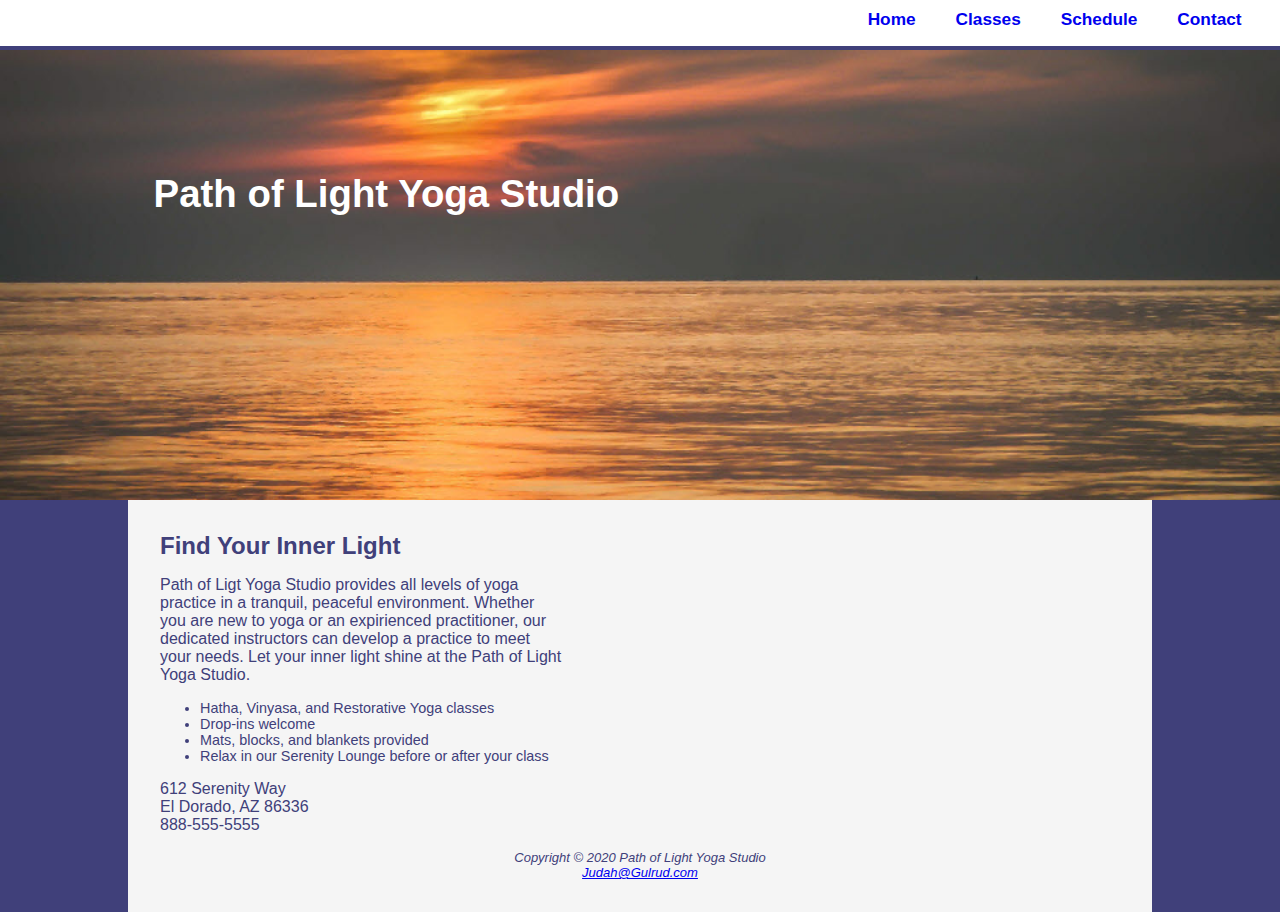
<file: index.html>
<html>
    <head>
        <title>Path of light Yoga Studios</title>
       <link rel="stylesheet" href="yoga.css">
       <meta name="viewport"content="width=device-width,initial-scale=1.0">
       <meta name="description" content="We offer many classes to help with flexabilty,strength,and relaxation. Check out our schedule to find a time that works for you.">
    </head>
       <body>
            <nav>
                <ul>
                    <li><a href=index.html>Home</a></li>
                    <li><a href=Classes.html>Classes</a></li>
                    <li><a href=Schedule.html> Schedule</a></li> 
                    <li><a href=Contact.html>Contact</a></li>
                </ul>
                
            </nav>  
            <header class="home"><h1>Path of Light Yoga Studio</h1></p>
            </header>
            <div id="wrapper">
            <main>
                <h2>Find Your Inner Light</h2>
                <p>Path of Ligt Yoga Studio provides all levels of yoga<br>
                practice in a tranquil, peaceful environment. Whether<br>
                  you are new to yoga or an expirienced practitioner, our<br>
                  dedicated instructors can develop a practice to meet<br>
                  your needs. Let your inner light shine at the Path of Light<br>
                  Yoga Studio.</p>
            <ul>
                <li>Hatha, Vinyasa, and Restorative Yoga classes</li>
                <li>Drop-ins welcome</li>
                <li>Mats, blocks, and blankets provided</li>
                <li>Relax in our Serenity Lounge before or after your class</li>
            </ul>
            <div>
                <p>
                    612 Serenity Way<br>
                    El Dorado, AZ 86336<br>
                    888-555-5555
                </p>
            </div>
        </main>
        <footer>
                Copyright &copy; 2020 Path of Light Yoga Studio<br>
        <a href="mailto: "Judah@Gulrud.com"> Judah@Gulrud.com</a>
            </footer> 
        </div>
    </body>
</html>
</file>
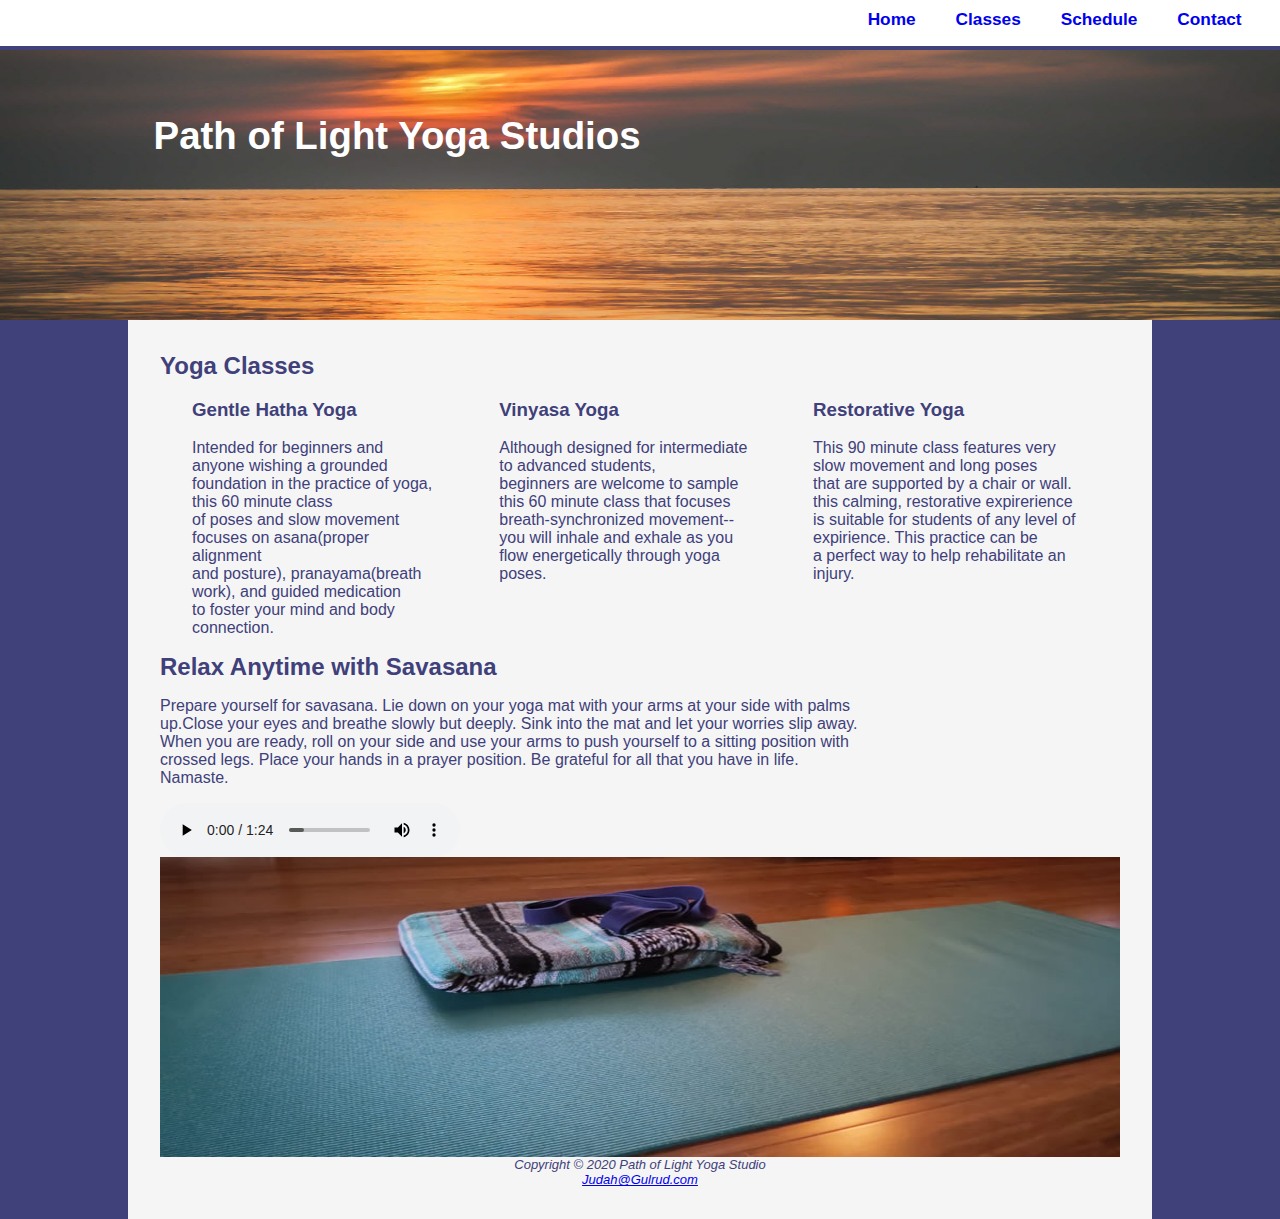
<file: classes.html>
<html>
    <head>
        <title>Classes</title>
        <link rel="stylesheet" href="yoga.css">
        <meta name="viewport"content="width=device-width,initial-scale=1.0">
        <meta name="description" content="We offer many classes to help with flexabilty,strength,and relaxation. Check out our schedule to find a time that works for you.">
    </head>
        <body>
            <nav>
              <ul>
                 <li><a href=index.html>Home</a></li>
                 <li><a href="Classes.html">Classes</a></li>
                 <li><a href=Schedule.html> Schedule</a></li> 
                 <li><a href=Contact.html>Contact</a></li>
              </ul>
                </nav>
            <header class="content">
                <h1>Path of Light Yoga Studios</h1>
            </header>
          <div id="wrapper">
            <main>
                <h2>Yoga Classes</h2>
            
              <div id="flow">
                <section>
                 <h3>Gentle Hatha Yoga</h3>
            <p>Intended for beginners and anyone wishing a grounded<br>
            foundation in the practice of yoga, this 60 minute class<br>
            of poses and slow movement focuses on asana(proper alignment<br>
            and posture), pranayama(breath work), and guided medication<br>
            to foster your mind and body connection.</p>
                </section>
<section>
                   <h3>Vinyasa Yoga</h3>
                <p>Although designed for intermediate to advanced students,<br>
                beginners are welcome to sample this 60 minute class that focuses<br>
                breath-synchronized movement-- you will inhale and exhale as you<br>
                flow energetically through yoga poses.</p></section>
                </section>        
                <section>
                  <h3>Restorative Yoga</h3>
                <p>This 90 minute class features very slow movement and long poses<br>
                that are supported by a chair or wall. this calming, restorative expirerience<br>
                is suitable for students of any level of expirience. This practice can be<br>
                a perfect way to help rehabilitate an injury.</p>
                </section>
               </div>
               <h2>Relax Anytime with Savasana</h2>
               <p>Prepare yourself for savasana. Lie down on your yoga mat with your arms at your side with palms<br>
                  up.Close your eyes and breathe slowly but deeply. Sink into the mat and let your worries slip away.<br>
                  When you are ready, roll on your side and use your arms to push yourself to a sitting position with<br>
                crossed legs. Place your hands in a prayer position. Be grateful for all that you have in life.<br>
              Namaste.</p>
              <audio controls="controls">
              <source src="savasana.mp3" type="audio/mpeg">
              <source src="savasana.ogg" type="audio/ogg">
              <a href="savasana.mp3"></a>(MP3)
              </audio>

            <div id="mathero"></div>
            
            </main>
            <footer>
                Copyright &copy; 2020 Path of Light Yoga Studio<br>
        <a href="mailto: "Judah@Gulrud.com"> Judah@Gulrud.com</a>
            </footer>
          </div>
        </body>
</html>
</file>
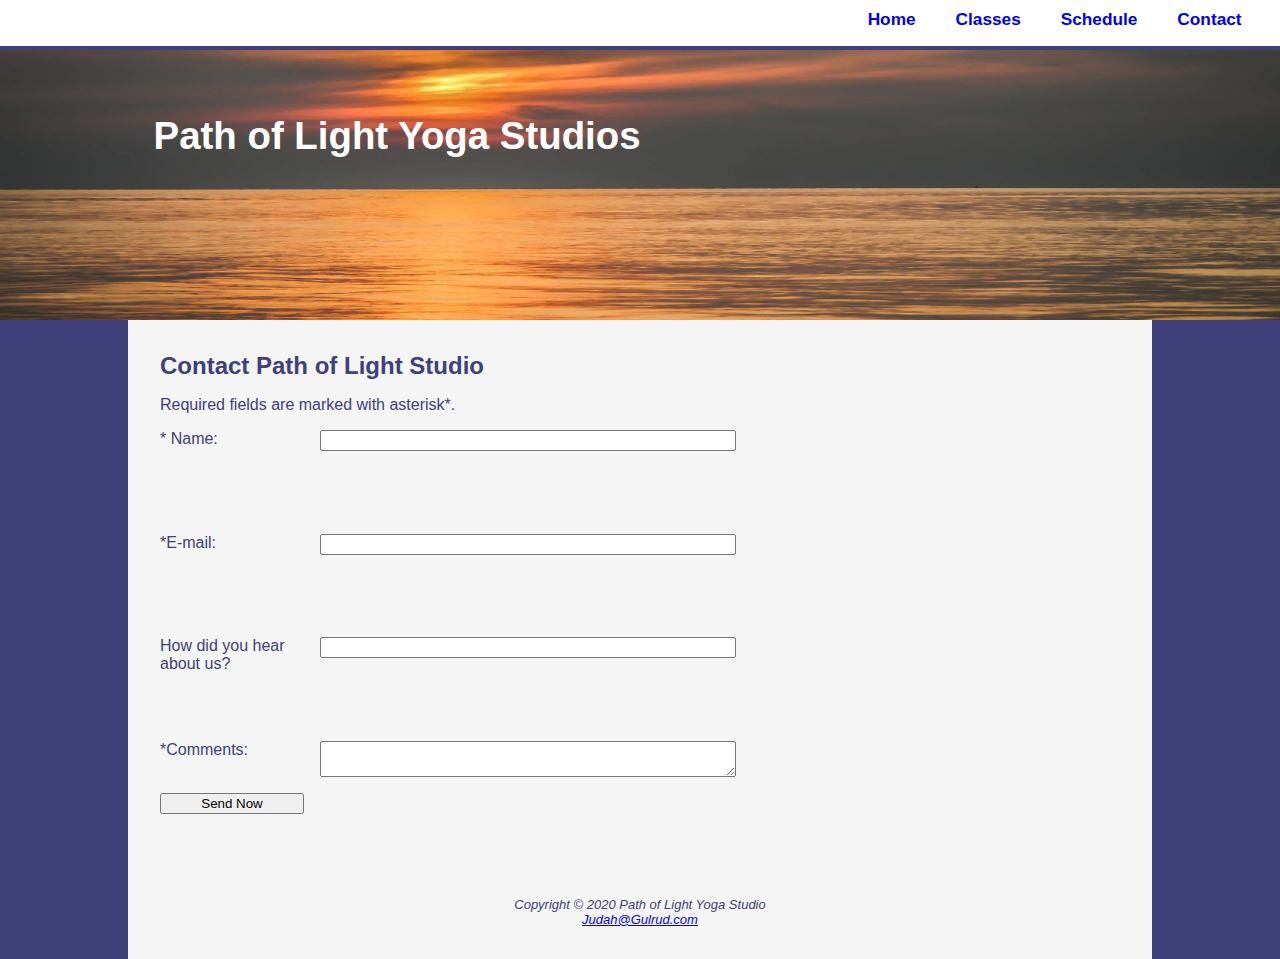
<file: contact.html>
<html>
    <head>
        <title>Contact</title>
        <link rel="stylesheet" href="yoga.css">
        <meta name="viewport"content="width=device-width,initial-scale=1.0">
        <meta name="description" content="We offer many classes to help with flexabilty,strength,and relaxation. Check out our schedule to find a time that works for you."> 
    </head>
        <body>
            <nav>
              <ul>
                 <li><a href=index.html>Home</a></li>
                 <li><a href=Classes.html>Classes</a></li>
                 <li><a href=Schedule.html> Schedule</a></li> 
                 <li><a href=Contact.html>Contact</a></li>
              </ul>
                </nav>
            <header class="content">
                <h1>Path of Light Yoga Studios</h1>
            </header>
          <div id="wrapper">
            <main>
                <h2>Contact Path of Light Studio</h2>
       <p>Required fields are marked with asterisk*.</p>
       <form  method="post" action="https://webdevbasics.net/scripts/yoga.php">
        <label for="myName">* Name:</label>
        <input type="text" id="myName" name="myName" required>
        <label for="myEmail">*E-mail:</label>
        <input type="email" id="myEmail" name="myEmail" required>
        <label for="text" >How did you hear about us?</label>  
         <input type="text" name="How did you hear about us?" id="How did you hear about us?">
         <datalist id="How did you hear about us?">
         <option>Google</option>   
         <option>Bing</option>
         <option>Facebook</option>
         <option>Friend</option>
         <option> Radio Ad</option>
         </datalist>
         <label for="myComments">*Comments:</label>
         <textarea id="myComments" name="myComments" rows="2" cols="20" required></textarea>
         <input type="submit" value="Send Now">
        </form>        
    </main>

            <footer>
                Copyright &copy; 2020 Path of Light Yoga Studio<br>
        <a href="mailto: "Judah@Gulrud.com"> Judah@Gulrud.com</a>
            </footer>
          </div>
        </body>
</html>
</file>
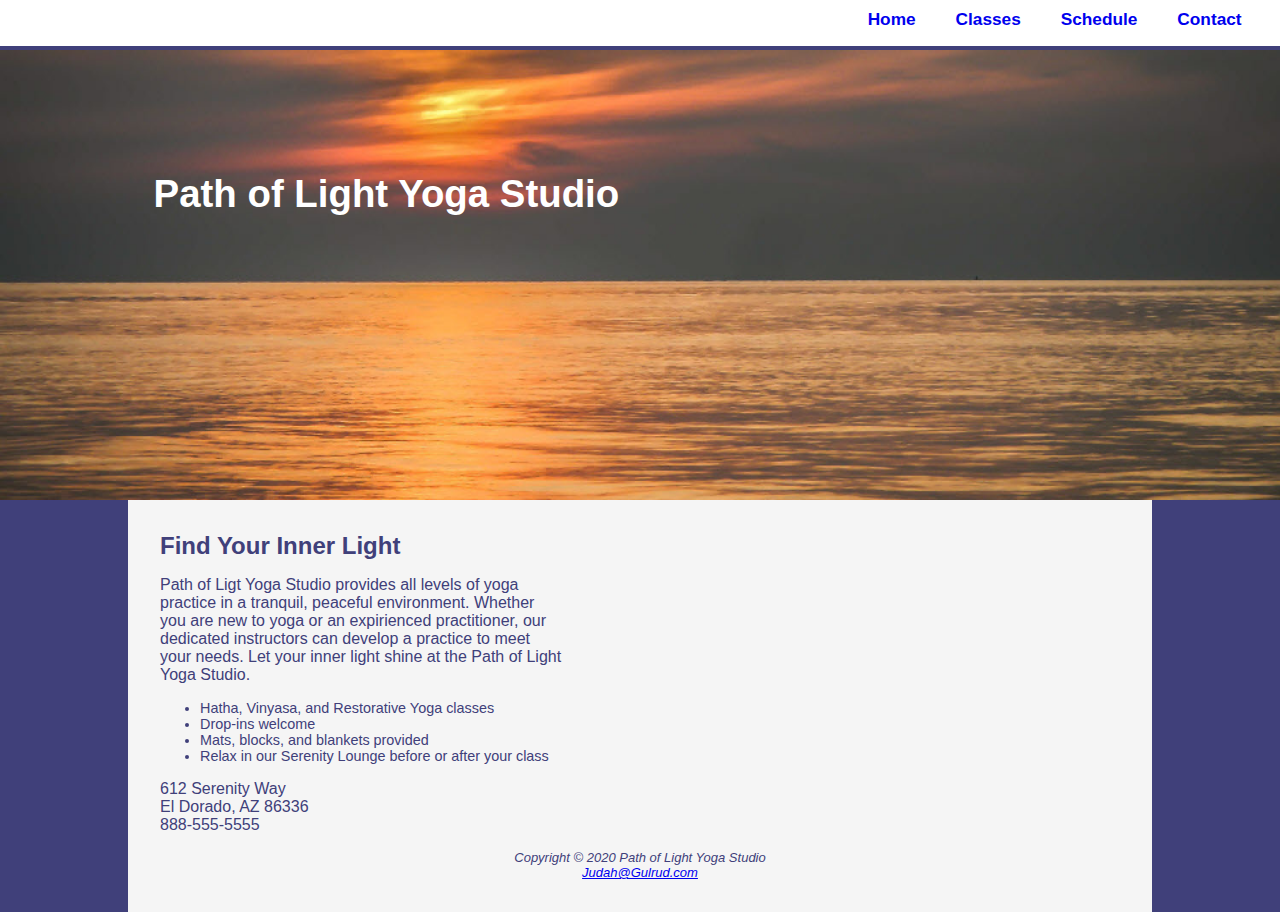
<file: home.html>
<html>
    <head>
        <title>Path of light Yoga Studios</title>
       <link rel="stylesheet" href="yoga.css">
       <meta name="viewport"content="width=device-width,initial-scale=1.0">
       <meta name="description" content="We offer many classes to help with flexabilty,strength,and relaxation. Check out our schedule to find a time that works for you.">
    </head>
       <body>
            <nav>
                <ul>
                    <li><a href=Home.html>Home</a></li>
                    <li><a href=Classes.html>Classes</a></li>
                    <li><a href=Schedule.html> Schedule</a></li> 
                    <li><a href=Contact.html>Contact</a></li>
                </ul>
                
            </nav>  
            <header class="home"><h1>Path of Light Yoga Studio</h1></p>
            </header>
            <div id="wrapper">
            <main>
                <h2>Find Your Inner Light</h2>
                <p>Path of Ligt Yoga Studio provides all levels of yoga<br>
                practice in a tranquil, peaceful environment. Whether<br>
                  you are new to yoga or an expirienced practitioner, our<br>
                  dedicated instructors can develop a practice to meet<br>
                  your needs. Let your inner light shine at the Path of Light<br>
                  Yoga Studio.</p>
            <ul>
                <li>Hatha, Vinyasa, and Restorative Yoga classes</li>
                <li>Drop-ins welcome</li>
                <li>Mats, blocks, and blankets provided</li>
                <li>Relax in our Serenity Lounge before or after your class</li>
            </ul>
            <div>
                <p>
                    612 Serenity Way<br>
                    El Dorado, AZ 86336<br>
                    888-555-5555
                </p>
            </div>
        </main>
        <footer>
                Copyright &copy; 2020 Path of Light Yoga Studio<br>
        <a href="mailto: "Judah@Gulrud.com"> Judah@Gulrud.com</a>
            </footer> 
        </div>
    </body>
</html>
</file>
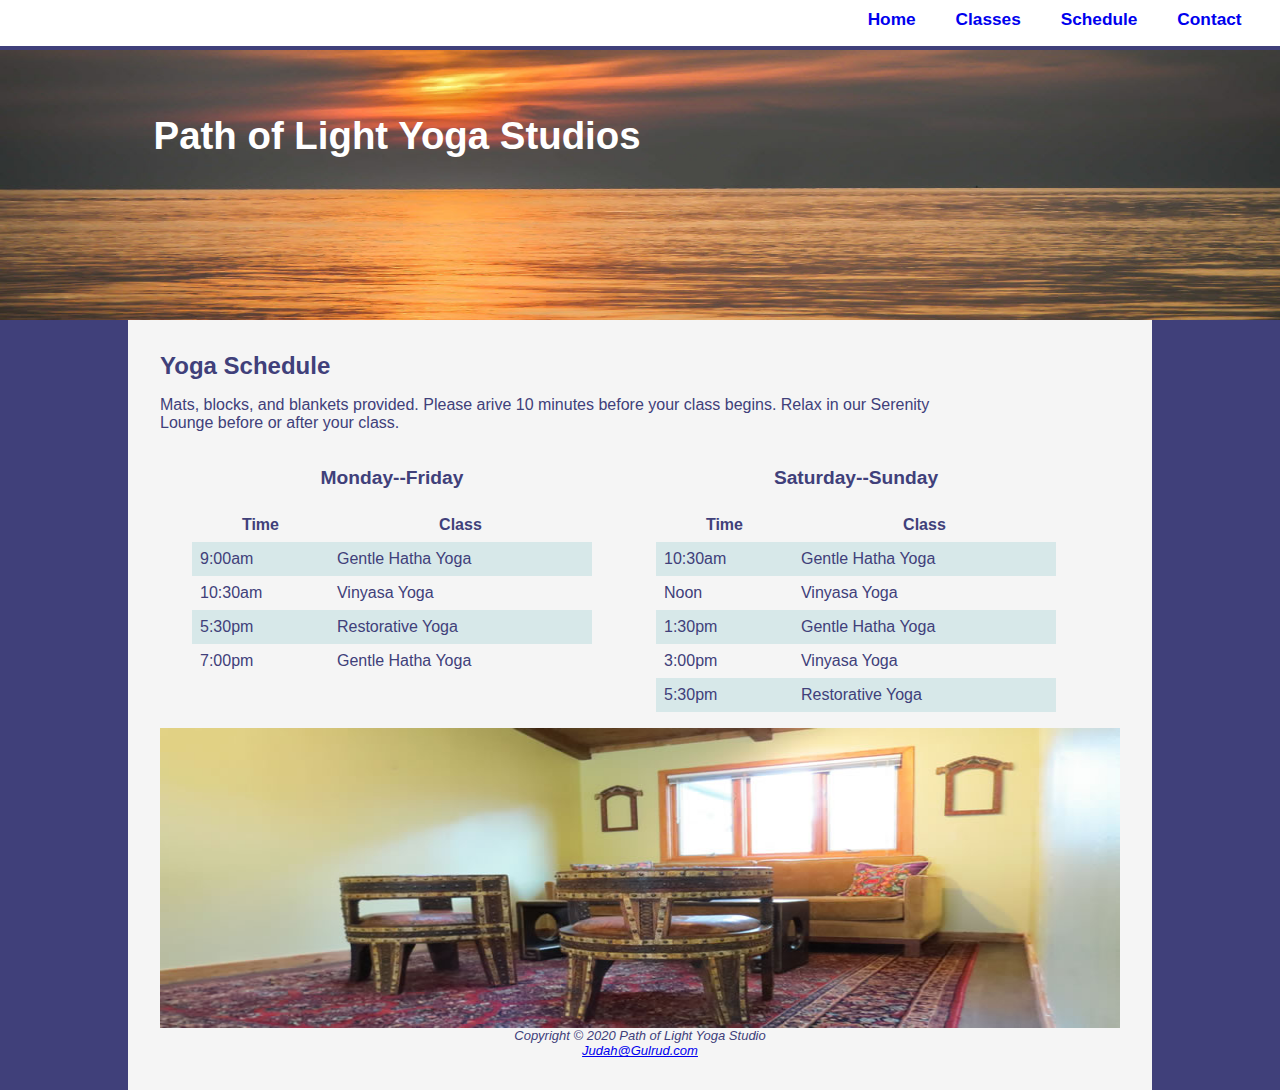
<file: schedule.html>
<html>
    <head>
        <title>Schedule</title>
        <link rel="stylesheet" href="yoga.css">
        <meta name="viewport"content="width=device-width,initial-scale=1.0">
        <meta name="description" content="We offer many classes to help with flexabilty,strength,and relaxation. Check out our schedule to find a time that works for you.">
    </head>
        <body>
            <nav>
                <ul>
                  <li><a href="index.html">Home</a></li> 
                  <li><a href="Classes.html">Classes</a></li>
                  <li><a href="Schedule.html"> Schedule</a></li>
                  <li><a href="Contact.html">Contact</a></li>
                </ul>
                </nav>
            <header class="content">
                <h1>Path of Light Yoga Studios</h1>
            </header>
           <div id="wrapper">
            <main>
                <h2>Yoga Schedule</h2>
            <p>Mats, blocks, and blankets provided. Please arive 10 minutes before your class begins. Relax in our Serenity<br>
               Lounge before or after your class.</p>
 
              <div id="flow">
                <section>
                <table>
                   <caption>Monday--Friday</caption>
               <tr>
                   <th>Time</th>
                   <th>Class</th>
               </tr>
                <td>9:00am</td>
                <td>Gentle Hatha Yoga</td>
            </tr>
            <tr>
                <td>10:30am</td> 
                <td>Vinyasa Yoga</td>
            </tr>
            <tr>
                <td>5:30pm</td> 
                <td>Restorative Yoga</td>
            </tr>
            <tr>
                <td>7:00pm</td>
                <td> Gentle Hatha Yoga</td>
            </tr>
               </table>
                </section>
                <section>
                <table>
             <caption>Saturday--Sunday</caption>
             
             <tr>
                <th>Time</th>
                <th>Class</th>
            </tr>
             <td>10:30am</td>
             <td>Gentle Hatha Yoga</td>
         </tr>
         <tr>
             <td>Noon</td> 
             <td>Vinyasa Yoga</td>
         </tr>
         <tr>
             <td>1:30pm</td> 
             <td>Gentle Hatha Yoga</td>
         </tr>
         <tr>
             <td>3:00pm</td>
             <td> Vinyasa Yoga</td>
         </tr>
         <tr>
            <td>5:30pm</td>
        <td>Restorative Yoga</td>
         </tr>    
        </table>
                </section>
             
            </div>
               
               <div id="loungehero"></div>
            
            </main>
            <footer>
                Copyright &copy; 2020 Path of Light Yoga Studio<br>
        <a href="mailto: "Judah@Gulrud.com"> Judah@Gulrud.com</a>
            </footer>
           </div>
        </body>
</html>
</file>
<file: yoga.css>
table{border: 1px  #40407a;
margin-bottom: 1em;
min-width: 400px;
border-collapse: collapse;
}
td, th{padding: 0.5em;
border: 1px #40407a;
}
tr:nth-of-type(even){background-color: #d7e8e9;
}
caption{margin: 1em;
font-weight: bold;
font-size: 120%;
}
body{background-color: #40407a;
     color: #40407a;
      margin: 0;
    font-family: Verdana, Geneva, Tahoma, sans-serif;
}
header{background-image: url(sunrise.jpg);
 background-color: #40407a;
  background-size: 100% 100%; 
  color: #ffffff;
  background-color: #80cbc4;
  margin-top: 50px;
  font-size: 90%;
  min-height: 200px;
  transition: 10s color ease-out;
}
form{ display: flex;
flex-flow: column nowrap;}
input, datalist textarea{margin-bottom: 5em;}


nav{text-align: right;
    background-color: #ffffff;
    margin: 0;
    padding-top: 0.5em;
    padding-bottom: 1em;
    padding-right: 0;
    position: fixed;
    top: 0;
    left: 0;
    z-index: 9999;
    width: 100%;
    height: auto;
}

nav a{text-decoration: none;
}
footer{font-size: small;
     font-style: italic; 
     text-align: center;
     clear: right;
    }
li{font-size: 90%;
}
#wrapper
{background-color: #f5f5f5;
      padding: 2em;
    }
  
.home{height: 20vh;
     padding-top: 2em; 
     padding-left: 10%;
}
.content{height: 20vh;
    padding-top: 2em;
    padding-left: 10%
}

#mathero{height: 300px;
    background-image: url(yogamat.jpg);
    background-size: 100% 100%;
     background-repeat: no-repeat;
   display: none;
 
}

#loungehero{height:300px; 
    background-image: url(yogalounge.jpg);
    background-size: 100% 100%;
   display: none;
}

h2{margin: 0;
}
*{box-sizing: border-box;
}
nav ul{ margin: 0;
padding-right: 2em;
font-size: 1.2em;
}


nav li{ display: inline;
padding-left: 2em;
width: 30%;
}


nav:link{color: #3f2860;}
nav:visited{color: #497777;}
nav:hover{color:#a26100;}

header:link{color:#ffffff;}
header:visited{color:#ffffff;}
header:hover{color: #8f92b2;}
section{padding-left: .5em;
padding-right: .5em;
}
#flow{display: block;}



@media(min-width:600px){
    section{ padding-left: 2em;
        padding-right: 2em;}
        #flow{display: flex;
            flex-direction: row;}
        section{ padding-left: 2em;
            padding-right: 2em;}
         nav li{ width: 7em;}
        nav ul{ flex-direction: row;
                flex-wrap: nowrap;
                justify-content: flex-end;} 
        #loungehero{display: block;
                    padding-bottom: 1em;}
         #mathero{display: block;
               padding-bottom: 1em;}
            form{width: 60%;
            max-width: 40em;
            display: grid;
            grid-gap: 1em; gap:1em;
            grid-template-columns: 9em 1fr;
            grid-template-rows: auto;
       }  
}     
                   
 @media(min-width:1024px)
{header{font-size: 120%;}
}               
@media(min-width:1024px)
{nav{font-weight: bold;}
}
@media(min-width:1024px){#wrapper{margin: auto;
    width: 80%;}
}
@media(min-width:1024px){.home{height:50vh;
    padding-top:5em;
padding-left: 8em;}
}
@media(min-width:1024px){.content{height:30vh;
    padding-top: 2em;
    padding-left: 8em;}
    }
</file>
